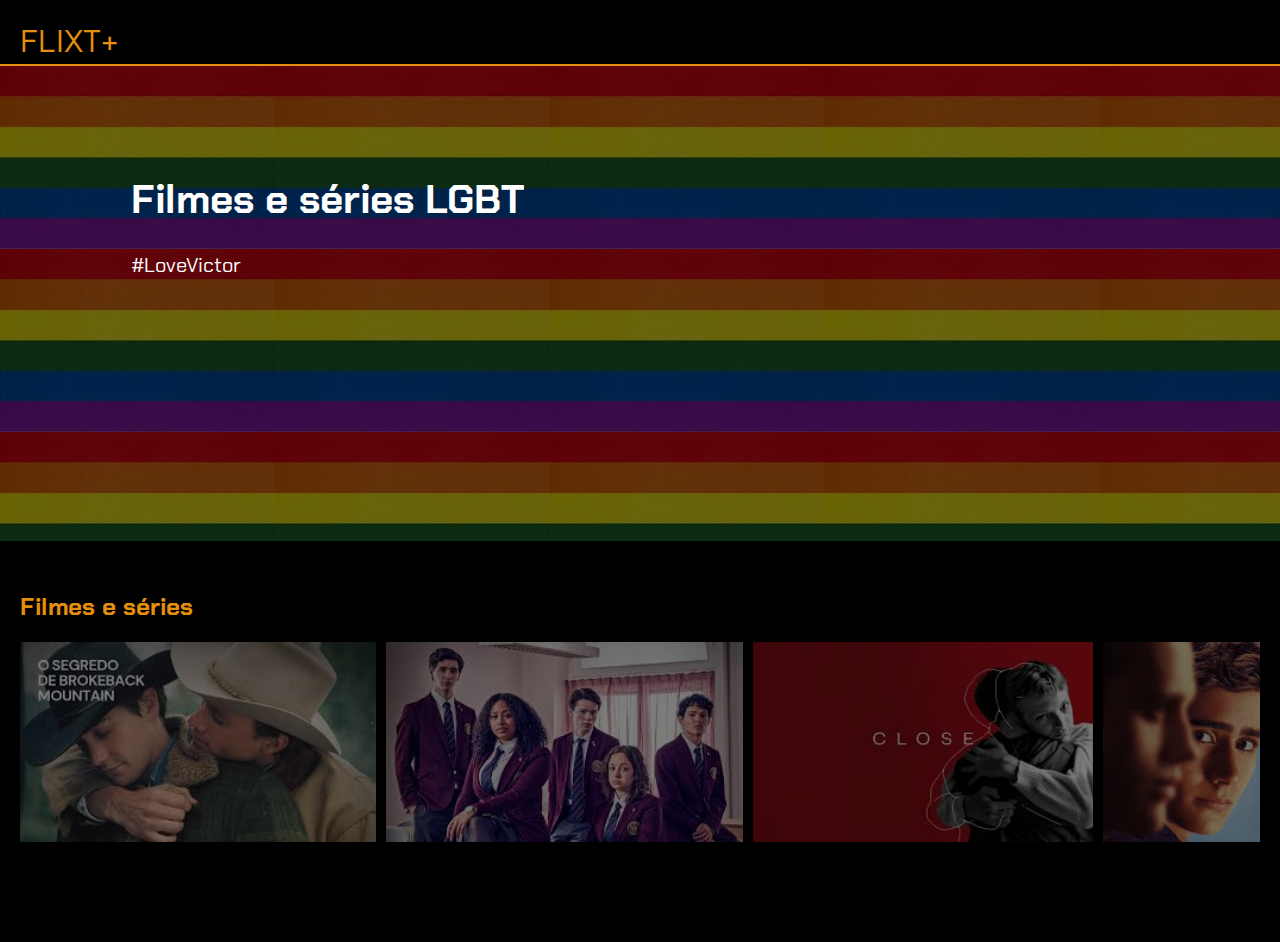
<file: saitii/terceario.html>
<html lang="pt-BR">

</html>

<head>
    <link rel="stylesheet" href="sty.css">
    <link rel="preconnect" href="https://fonts.googleapis.com">
    <link rel="preconnect" href="https://fonts.gstatic.com" crossorigin>
    <link
        href="https://fonts.googleapis.com/css2?family=Chakra+Petch:ital,wght@0,300;0,400;0,500;0,600;0,700;1,300;1,400;1,500;1,600;1,700&display=swap"
        rel="stylesheet">
    <title>FLIXT+</title>
</head>

<body>
    <header>FLIXT+</header>

    <section class="chamada">
        <div class="chamada-texto">
            <h1>Filmes e séries LGBT</h1>
            <p>#LoveVictor</p>
        </div>

        <div>
            <iframe width="560" height="315" src="https://www.youtube.com/embed/yU8lrofDXdU?si=h1SWjUICXT_oLGZn"
                title="YouTube video player" frameborder="0"
                allow="accelerometer; autoplay; clipboard-write; encrypted-media; gyroscope; picture-in-picture; web-share"
                referrerpolicy="strict-origin-when-cross-origin" allowfullscreen></iframe>
        </div>
    </section>

    <section class="categoria">
        <h2>Filmes e séries</h2>
        <div class="categoria-videos">
            <a href="https://drive.google.com/file/d/18YINE3j170ma9Vd3JNJ-3cMRa9DG3sJy/view">
                <img
                    src="[data-uri]" />
            </a>
            <a href="https://drive.google.com/file/d/1nnlp9LBgTUb1qCx4_2ujdWnuWvvMY5A_/view?usp=drive_link">
                <img
                    src="[data-uri]" />
            </a>
            <a href="https://drive.google.com/file/d/113lBurq0RYKf3i83xv24jYbojdnEKB-n/view?usp=sharing">
                <img
                    src="[data-uri]" />
            </a>
            <a href="https://drive.google.com/file/d/1o78M5gcdQE9T2xV0x-UQraseuptxqwhL/view?usp=drive_link">
                <img
                    src="[data-uri]" />
            </a>
            <a href="https://drive.google.com/file/d/1Pe0b7_iOzs1CXA-AxTzGcLWJQhxECgZ2/view?usp=sharing">
                <img
                    src="[data-uri]" />
            </a>
        </div>
    </section>

</body>

</html>
</file>
<file: saitii/sty.css>
body {
    color: white;
    background: black;
    margin: 0px;
    font-family: "Chakra Petch", sans-serif;
    margin-bottom: 100px;
}

header {
    border-bottom: solid 2px #e5900c;
    padding: 20px;
    padding-bottom: 2px;
    font-size: 32px;
    color: #e5900c;
}

.chamada {
    background-image: url(img/background2.jpeg);
    padding-bottom: 80px;
    padding-top: 80px;
    display: flex;
    justify-content: center;
}

.chamada-texto {
    margin-right: 5%;
}

h1 {
    font-size: 40px;
}

p {
    font-size: 20px;
}

.categoria-videos {
    display: flex;
    overflow-x: auto;
    gap: 10px;
}

.categoria {
    padding-left: 20px;
    padding-right: 20px;
    margin-top: 50px;
}

.categoria-videos img {
    opacity: 0.5;
    height: 200px;
}

.categoria-videos img:hover {
    opacity: 1.0;
    border: 3px solid #e5900c;
}

.categoria h2 {
    color: #e5900c;
}
</file>
